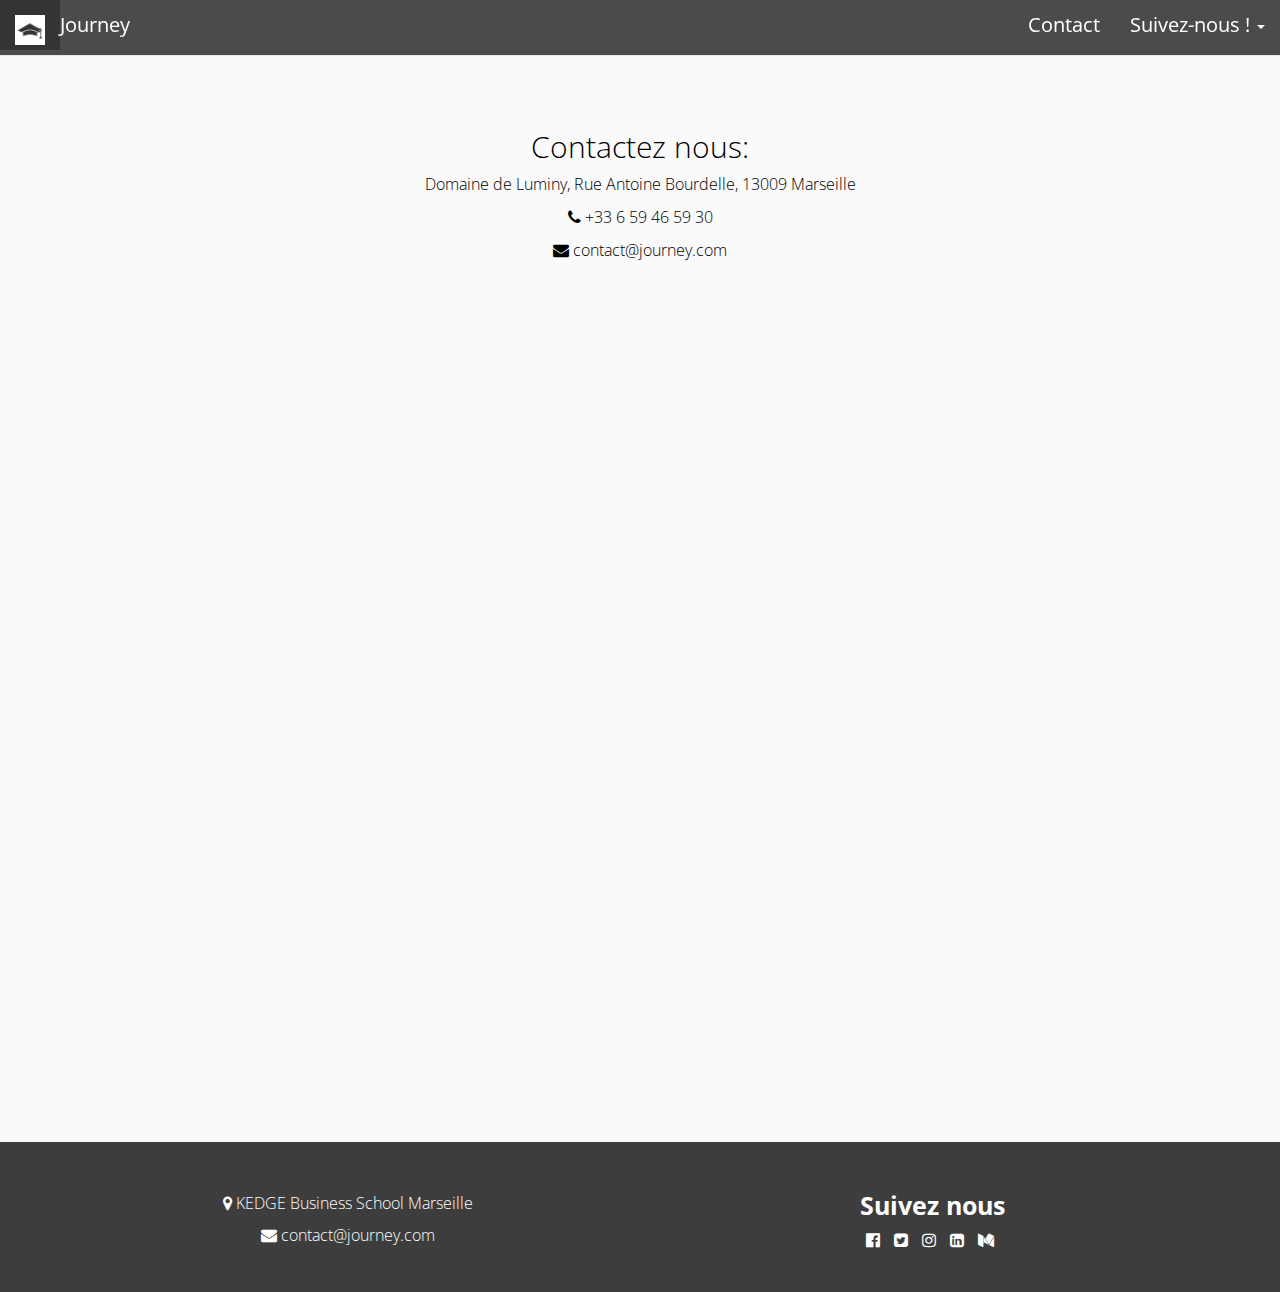
<file: contact.html>
<!DOCTYPE html>
<html>

<head>
    <meta charset="utf-8">
    <meta http-equiv="X-UA-Compatible" content="IE=edge">
    <meta name="viewport" content="width=device-width, initial-scale=1">

    <title>Journey - plateforme de cours à la carte</title>

    <link rel="stylesheet" href="https://maxcdn.bootstrapcdn.com/bootstrap/3.3.7/css/bootstrap.min.css">
      <link rel="stylesheet" href="https://maxcdn.bootstrapcdn.com/font-awesome/4.7.0/css/font-awesome.min.css">
      <link rel="stylesheet" href="https://maxcdn.bootstrapcdn.com/font-awesome/4.4.0/css/font-awesome.min.css">
      
      <link href="https://fonts.googleapis.com/css?family=Lato|Open+Sans:300,400" rel="stylesheet"> 

      <meta name="Journey - La plateforme de cours à la carte" content="Plateforme de cours à la carte en distanciel, présentiel et de format différent. Journey a pour objectif de rendre l'éducation accesible sans restriction géographique, d'âge ou de thèmes. ">

      <link rel="stylesheet" type="text/css" href="style.css">
      <link rel="icon" href="image/icon/png/logojourney.png"/>
  </head>


<body>
  <header>
    <nav class="navbar navbar-default navbar-fixed-top navbar-transparent" role="navigation">
        <div class="container-fluid">
          <!-- Brand and toggle get grouped for better mobile display -->
            <div class="navbar-header">
                <button type="button" class="navbar-toggle" data-toggle="collapse" data-target="#bs-example-navbar-collapse-1">
                  <span class="sr-only">Menu</span>
                  <span class="icon-bar"></span>
                  <span class="icon-bar"></span>
                  <span class="icon-bar"></span>
                </button>
                <a class="navbar-brand" href="index.html"><img src="image/logojourneywhite.png" width="30px">
                </a>
                <a class="navbar-brand" href="index.html">Journey
                </a>
                
            </div>

          <!-- Collect the nav links, forms, and other content for toggling -->
            <div class="collapse navbar-collapse" id="bs-example-navbar-collapse-1">
              <!-- <ul class="nav navbar-nav">
                <li class="active"><a href="#">Link</a></li>
                <li><a href="#">Link</a></li>
              </ul> -->
              <ul class="nav navbar-nav navbar-right">
                  <li><a href="contact.html">Contact</a>
                  </li>
                  </li>
                  <li class="dropdown"><a class="dropdown-toggle" data-toggle="dropdown">Suivez-nous ! <span class="caret"></span></a>
                      <ul class="dropdown-menu" role="menu">
                        <li><a href="https://twitter.com/"> <i class="fa fa-twitter-square"></i> Twitter</a></li>
                        <li><a href="https://fr-fr.facebook.com/"> <i class="fa fa-facebook-square"></i> Facebook</a></li>
                      </ul>
                  </li>
                </ul>
            </div><!-- /.navbar-collapse -->
        </div><!-- /.container-fluid -->
      </nav>
    </header>



      <div class="wrapper"></div>


<div class="wrapper"></div>

  <div class="contact">
        <h2>Contactez nous:</h2>
        <p>Domaine de Luminy, Rue Antoine Bourdelle, 13009 Marseille</p>
        <p><i class="fa fa-phone" aria-hidden="true"></i> +33 6 59 46 59 30</p>
        <p><i class="fa fa-envelope" aria-hidden="true"></i> contact@journey.com</p>
  </div>
  <div class="map-responsive">
      <iframe src="https://www.google.com/maps/embed?pb=!1m18!1m12!1m3!1d2906.909365240487!2d5.431366950743211!3d43.23235988745744!2m3!1f0!2f0!3f0!3m2!1i1024!2i768!4f13.1!3m3!1m2!1s0x12c9b90077246ae3%3A0x5f16d29ed1aba70!2sKEDGE+Business+School!5e0!3m2!1sfr!2sfr!4v1510654123055" width="800" height="600" frameborder="0" style="border:0" allowfullscreen></iframe>
  </div>
            


    <div class="footer">
        <div class="container">
        <div class="row">
          <div class="col-xs-12 col-sm-6">
            <div id="footercontact">
              <p>
                <a href="https://www.google.fr/maps/place/KEDGE+Business+School/@43.232356,5.4313723,17z/data=!3m1!4b1!4m5!3m4!1s0x12c9b90077246ae3:0x5f16d29ed1aba70!8m2!3d43.232356!4d5.433561"> <i class="fa fa-map-marker" aria-hidden="true"></i>  KEDGE Business School Marseille</a>
              </p>
              <p>
                <a href="mailto:contact@journey.com"><i class="fa fa-envelope" aria-hidden="true"></i> contact@journey.com</a>
              </p>                
              </div>
          </div>
          <div class="col-xs-12 col-sm-6">
            <div>
              <h3><strong>Suivez nous</strong></h3>
                <ul class="list-inline">
                <li><a href="https://www.facebook.com"><i class="fa fa-facebook-official" aria-hidden="true"></i></a></li>
                <li><a href="https://twitter.com/?lang=fr"><i class="fa fa-twitter-square" aria-hidden="true"></i></a></li>
                <li><a href="https://www.instagram.com"><i class="fa fa-instagram" aria-hidden="true"></i></a></li>
                <li><a href="https://www.linkedin.com/feed/"><i class="fa fa-linkedin-square" aria-hidden="true"></i></a></li>
                <li><a href="https://medium.com/"><i class="fa fa-medium" aria-hidden="true"></i></a></li>
              </ul>
              </div>
          </div>        
        </div>
      </div>
    </div>



    <script src="https://ajax.googleapis.com/ajax/libs/jquery/1.11.1/jquery.min.js"></script>
    <script src="https://maxcdn.bootstrapcdn.com/bootstrap/3.2.0/js/bootstrap.min.js"></script>
  </body>
</html>

<!-- end -->
</file>
<file: style.css>
body{
  background: rgb(250,250,250);
  text-align: center;
  color: black;
  font-size: 25px;
  font-family: 'Open Sans', sans-serif;
}

h1{
  font-family: 'Lato', sans-serif;
  color: black;
  font-weight: lighter;
  font-size: 42px;
}

h2 {
  font-family: 'Open Sans', sans-serif;
  color: black;
  font-weight: lighter;
  font-size: 30px;
}

h3 {
  font-family: 'Open Sans', sans-serif;
  color: white;
  font-weight: lighter;
  font-size: 25px;
}

p {
  font-family: 'Open Sans', sans-serif;
  color: black;
  font-weight: lighter;
  font-size: 16px;
}

a { 
	text-decoration: none; 
	color: white; 
} 



.navbar-transparent {
  background-color: rgba(0, 0, 0, 0.7);
}
.navbar-transparent .navbar-brand,
.navbar-transparent .navbar-nav > li > a {
  color: white;
  font-size:20px; 
  margin-bottom: 5px;
}
.navbar-transparent .navbar-brand:hover,
.navbar-transparent .navbar-brand:active,
.navbar-transparent .navbar-brand:focus,
.navbar-transparent .navbar-nav > li > a:hover,
.navbar-transparent .navbar-nav > li > a:active,
.navbar-transparent .navbar-nav > li > a:focus,
.navbar-transparent .navbar-nav > .open > a,
.navbar-transparent .navbar-nav > .open > a:hover,
.navbar-transparent .navbar-nav > .open > a:focus {
  color: #28608f;
  background-color: rgba(0,0,0, 0.3);
}


.wrapper{
	height:55px;
}

.bg-home{
	height: 800px;
	background-image: url(image/book.jpeg);
	background-size: cover;
	background-position: center center;
}
.usercase{
	padding-top: 150px;
	padding-bottom: 200px;
	background : linear-gradient(to right, rgba(44, 62, 80, 0.6),rgba(52, 152, 219, 0.3));
	text-shadow: 1px 1px 1px rgb(3,32,49);
	max-height: 800px;
}
.cta{
	margin-top: 30px;
}
.btn-primary {
 background-color:#FFB800;
 color: #032031;
 font-size: 20px;
}
.btn-primary:hover {
  background-color: white;
  border-color: rgb(3,32,49);
  color: #032031;
}



.categorie{
	margin-top: 50px;
	color: rgb(3,32,49);
}
.souscategorie {
	margin-top: 50px;
	margin-bottom: 30px;
}


.equipe{
	padding: 30PX;
	background-color: rgba(44, 62, 80, 0.6);
}
.sousequipe{
	margin: 30px;
}
.img-rounded{
	border: 1px solid white;
	box-shadow:2px 2px 5px black;
}


.footer {
	background-color: rgb(61,61,61);
	font-size: 16px;
	text-align: center;
	margin-top: 150px;
	padding-top: 30px;
	padding-bottom: 30px;
}
#footercontact a:hover {
	color:#FFB800;
}

#footercontact {
	padding-top: 20px;
}
#footerlogo{
	background-color: rgb(30,30,30);
	color: white;
	font-size: 30px;
}


.contact{
	color: rgba(3,32,49,100);

}

.map-responsive{
overflow:hidden;
padding-bottom:56.25%;
position:relative;
height:0;
}


.modal-body{
	font-size: 20px;
}

/* end */
</file>
